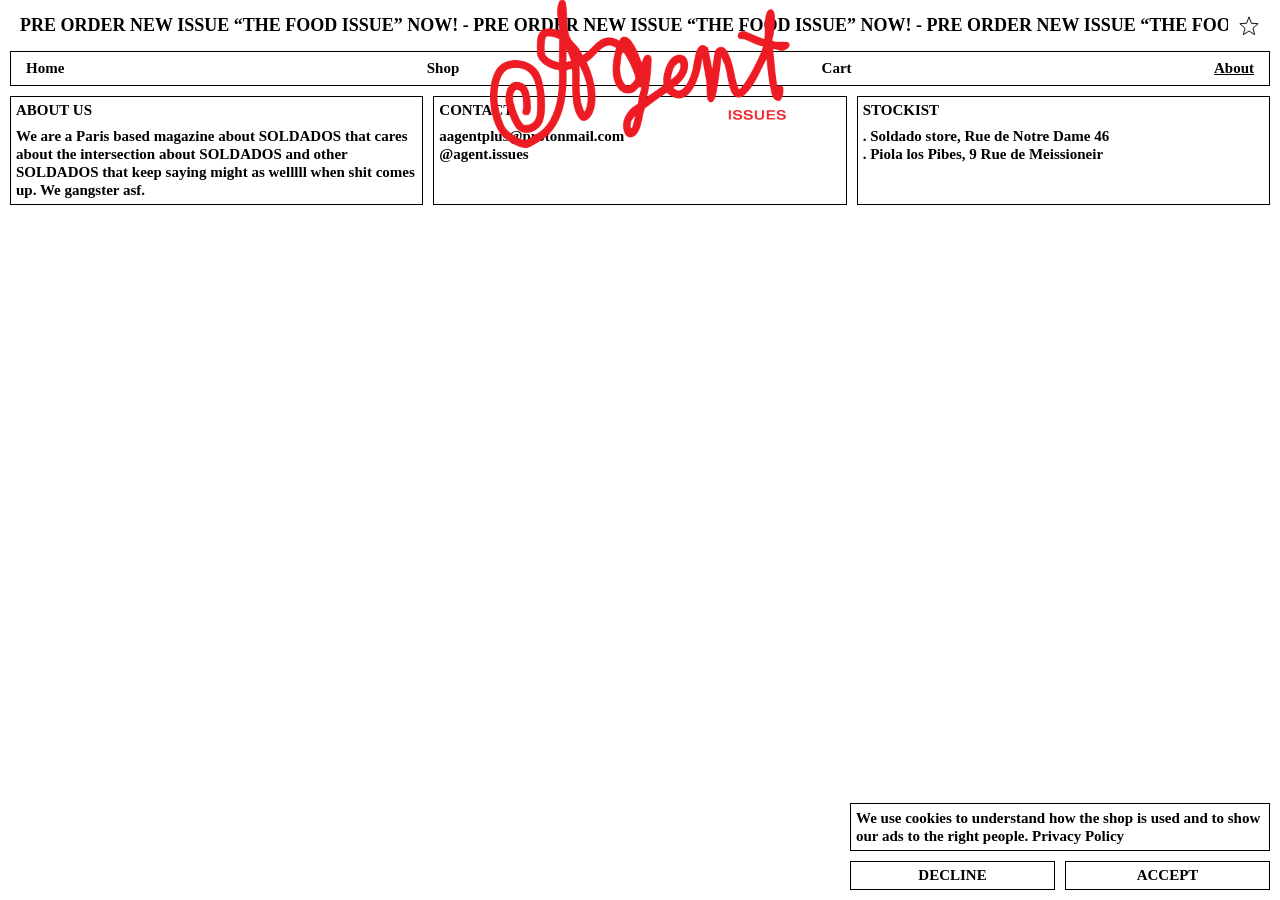
<file: about.html>
<!DOCTYPE html>
<html lang="en">
<head>
<meta charset="UTF-8">
<meta name="viewport" content="width=device-width, initial-scale=1.0">
<title>AAGENT+ About</title>
<meta name="description" content="AAGENT+ — about the magazine, contact info, and stockists.">
<link rel="stylesheet" href="styles.css">
</head>
<body>

<header class="site-header">
  <div class="brand-row">
    <div class="ticker" role="marquee" aria-label="Pre order new issue &ldquo;The Food Issue&rdquo; now!">
      <div class="ticker__track" aria-hidden="true">
        <span>PRE ORDER NEW ISSUE &ldquo;THE FOOD ISSUE&rdquo; NOW! - PRE ORDER NEW ISSUE &ldquo;THE FOOD ISSUE&rdquo; NOW! - PRE ORDER NEW ISSUE &ldquo;THE FOOD ISSUE&rdquo; NOW! - PRE ORDER NEW ISSUE &ldquo;THE FOOD ISSUE&rdquo; NOW! - PRE ORDER NEW ISSUE &ldquo;THE FOOD ISSUE&rdquo; NOW! - PRE ORDER NEW ISSUE &ldquo;THE FOOD ISSUE&rdquo; NOW! - PRE ORDER NEW ISSUE &ldquo;THE FOOD ISSUE&rdquo; NOW! - PRE ORDER NEW ISSUE &ldquo;THE FOOD ISSUE&rdquo; NOW! - PRE ORDER NEW ISSUE &ldquo;THE FOOD ISSUE&rdquo; NOW! - PRE ORDER NEW ISSUE &ldquo;THE FOOD ISSUE&rdquo; NOW! - </span>
        <span>PRE ORDER NEW ISSUE &ldquo;THE FOOD ISSUE&rdquo; NOW! - PRE ORDER NEW ISSUE &ldquo;THE FOOD ISSUE&rdquo; NOW! - PRE ORDER NEW ISSUE &ldquo;THE FOOD ISSUE&rdquo; NOW! - PRE ORDER NEW ISSUE &ldquo;THE FOOD ISSUE&rdquo; NOW! - PRE ORDER NEW ISSUE &ldquo;THE FOOD ISSUE&rdquo; NOW! - PRE ORDER NEW ISSUE &ldquo;THE FOOD ISSUE&rdquo; NOW! - PRE ORDER NEW ISSUE &ldquo;THE FOOD ISSUE&rdquo; NOW! - PRE ORDER NEW ISSUE &ldquo;THE FOOD ISSUE&rdquo; NOW! - PRE ORDER NEW ISSUE &ldquo;THE FOOD ISSUE&rdquo; NOW! - PRE ORDER NEW ISSUE &ldquo;THE FOOD ISSUE&rdquo; NOW! - </span>
      </div>
    </div>
    <svg class="star" width="22" height="22" viewBox="0 0 24 24" fill="none" aria-hidden="true">
      <path d="M12 2 L14.59 8.99 L22 9.51 L16.36 14.36 L18.18 21.51 L12 17.5 L5.82 21.51 L7.64 14.36 L2 9.51 L9.41 8.99 Z" stroke="#000" stroke-width="1"/>
    </svg>
  </div>
  <a class="logo-overlay" href="index.html">
    <img src="assets/logo-agent-issues.png" alt="Agent Issues logo">
  </a>
  <nav class="main-nav">
    <a href="index.html">Home</a>
    <a href="shop.html">Shop</a>
    <a href="cart.html" data-cart-count>Cart</a>
    <a href="about.html" class="active">About</a>
  </nav>
</header>

<main>
  <section class="info-row info-row--top">
    <div class="info-box">
      <h2>ABOUT US</h2>
      <p>We are a Paris based magazine about SOLDADOS that cares about the intersection about SOLDADOS and other SOLDADOS that keep saying might as welllll when shit comes up. We gangster asf.</p>
    </div>
    <div class="info-box">
      <h2>CONTACT</h2>
      <p>aagentplus@protonmail.com<br>@agent.issues</p>
    </div>
    <div class="info-box">
      <h2>STOCKIST</h2>
      <p>. Soldado store, Rue de Notre Dame 46<br>. Piola los Pibes, 9 Rue de Meissioneir</p>
    </div>
  </section>
</main>

<script src="shopify.js"></script>
<script src="script.js"></script>
</body>
</html>
</file>
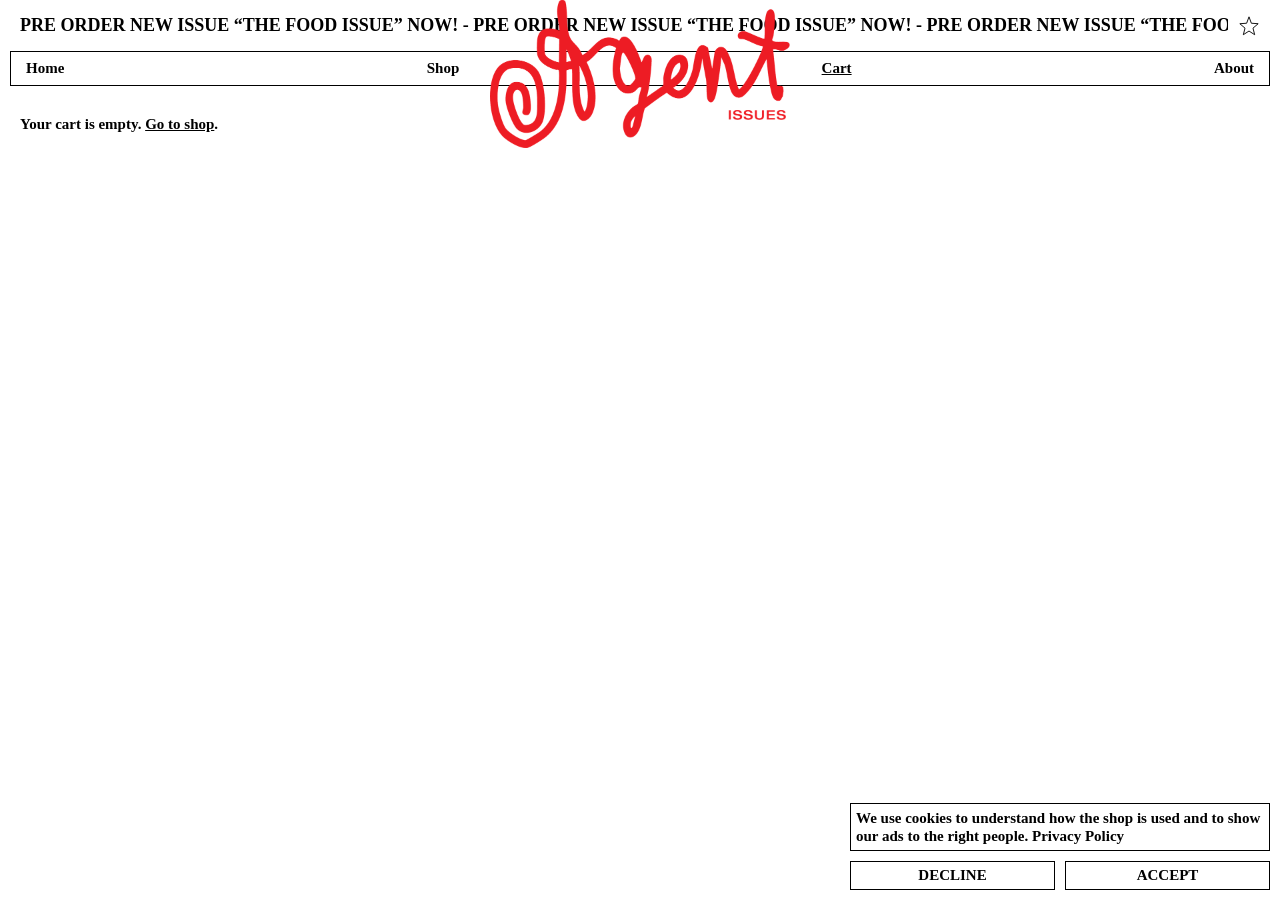
<file: cart.html>
<!DOCTYPE html>
<html lang="en">
<head>
<meta charset="UTF-8">
<meta name="viewport" content="width=device-width, initial-scale=1.0">
<title>AAGENT+ Cart</title>
<meta name="description" content="AAGENT+ — your cart.">
<link rel="stylesheet" href="styles.css">
</head>
<body>

<header class="site-header">
  <div class="brand-row">
    <div class="ticker" role="marquee" aria-label="Pre order new issue &ldquo;The Food Issue&rdquo; now!">
      <div class="ticker__track" aria-hidden="true">
        <span>PRE ORDER NEW ISSUE &ldquo;THE FOOD ISSUE&rdquo; NOW! - PRE ORDER NEW ISSUE &ldquo;THE FOOD ISSUE&rdquo; NOW! - PRE ORDER NEW ISSUE &ldquo;THE FOOD ISSUE&rdquo; NOW! - PRE ORDER NEW ISSUE &ldquo;THE FOOD ISSUE&rdquo; NOW! - PRE ORDER NEW ISSUE &ldquo;THE FOOD ISSUE&rdquo; NOW! - PRE ORDER NEW ISSUE &ldquo;THE FOOD ISSUE&rdquo; NOW! - PRE ORDER NEW ISSUE &ldquo;THE FOOD ISSUE&rdquo; NOW! - PRE ORDER NEW ISSUE &ldquo;THE FOOD ISSUE&rdquo; NOW! - PRE ORDER NEW ISSUE &ldquo;THE FOOD ISSUE&rdquo; NOW! - PRE ORDER NEW ISSUE &ldquo;THE FOOD ISSUE&rdquo; NOW! - </span>
        <span>PRE ORDER NEW ISSUE &ldquo;THE FOOD ISSUE&rdquo; NOW! - PRE ORDER NEW ISSUE &ldquo;THE FOOD ISSUE&rdquo; NOW! - PRE ORDER NEW ISSUE &ldquo;THE FOOD ISSUE&rdquo; NOW! - PRE ORDER NEW ISSUE &ldquo;THE FOOD ISSUE&rdquo; NOW! - PRE ORDER NEW ISSUE &ldquo;THE FOOD ISSUE&rdquo; NOW! - PRE ORDER NEW ISSUE &ldquo;THE FOOD ISSUE&rdquo; NOW! - PRE ORDER NEW ISSUE &ldquo;THE FOOD ISSUE&rdquo; NOW! - PRE ORDER NEW ISSUE &ldquo;THE FOOD ISSUE&rdquo; NOW! - PRE ORDER NEW ISSUE &ldquo;THE FOOD ISSUE&rdquo; NOW! - PRE ORDER NEW ISSUE &ldquo;THE FOOD ISSUE&rdquo; NOW! - </span>
      </div>
    </div>
    <svg class="star" width="22" height="22" viewBox="0 0 24 24" fill="none" aria-hidden="true">
      <path d="M12 2 L14.59 8.99 L22 9.51 L16.36 14.36 L18.18 21.51 L12 17.5 L5.82 21.51 L7.64 14.36 L2 9.51 L9.41 8.99 Z" stroke="#000" stroke-width="1"/>
    </svg>
  </div>
  <a class="logo-overlay" href="index.html">
    <img src="assets/logo-agent-issues.png" alt="Agent Issues logo">
  </a>
  <nav class="main-nav">
    <a href="index.html">Home</a>
    <a href="shop.html">Shop</a>
    <a href="cart.html" class="active" data-cart-count>Cart</a>
    <a href="about.html">About</a>
  </nav>
</header>

<main>
  <section class="cart-page" id="cartPage">
    <p class="product-loading">Loading cart...</p>
  </section>
</main>

<script src="shopify.js"></script>
<script src="script.js"></script>
<script>
document.addEventListener('DOMContentLoaded', function () {
  var container = document.getElementById('cartPage');
  load();

  function load() {
    var cartId = Shopify.getCartId();
    if (!cartId) {
      renderEmpty();
      return;
    }
    Shopify.fetchCart(cartId).then(function (cart) {
      if (!cart || !cart.lines.edges.length) {
        renderEmpty();
        return;
      }
      renderCart(cart);
    }).catch(function (err) {
      console.error('Failed to load cart', err);
      renderEmpty();
    });
  }

  function renderEmpty() {
    container.innerHTML = '<p class="product-loading">Your cart is empty. <a href="shop.html">Go to shop</a>.</p>';
    Shopify.updateCartBadge(null);
  }

  function renderCart(cart) {
    var lines = cart.lines.edges.map(function (e) { return e.node; });

    container.innerHTML =
      '<div class="cart-lines">' +
      lines.map(renderLine).join('') +
      '</div>' +
      '<div class="cart-summary info-box">' +
      '  <span>SUBTOTAL</span>' +
      '  <span>' + Shopify.formatMoney(cart.cost.subtotalAmount.amount, cart.cost.subtotalAmount.currencyCode) + '</span>' +
      '</div>' +
      '<div class="cart-controls">' +
      '  <div class="info-box"><a class="cart-continue" href="shop.html">CONTINUE SHOPPING</a></div>' +
      '  <div class="info-box"><button type="button" id="checkoutBtn">CHECKOUT</button></div>' +
      '</div>';

    Array.prototype.forEach.call(container.querySelectorAll('.cart-line'), function (row) {
      var lineId = row.getAttribute('data-line-id');
      var qtyEl = row.querySelector('.qty span');

      row.querySelector('.cart-qty-minus').addEventListener('click', function () {
        var qty = parseInt(qtyEl.textContent, 10);
        if (qty <= 1) return;
        Shopify.cartLinesUpdate(lineId, qty - 1).then(load);
      });
      row.querySelector('.cart-qty-plus').addEventListener('click', function () {
        var qty = parseInt(qtyEl.textContent, 10);
        Shopify.cartLinesUpdate(lineId, qty + 1).then(load);
      });
      row.querySelector('.cart-line__remove').addEventListener('click', function () {
        Shopify.cartLinesRemove(lineId).then(load);
      });
    });

    document.getElementById('checkoutBtn').addEventListener('click', function () {
      window.location.href = cart.checkoutUrl;
    });

    Shopify.updateCartBadge(cart);
  }

  function renderLine(line) {
    var m = line.merchandise;
    var variantLabel = m.title && m.title !== 'Default Title' ? ' (' + escapeHtml(m.title) + ')' : '';
    return (
      '<div class="cart-line info-box" data-line-id="' + line.id + '">' +
      '  <img class="cart-line__image" src="' + (m.image ? m.image.url : '') + '" alt="">' +
      '  <div class="cart-line__details">' +
      '    <p class="cart-line__title">' + escapeHtml(m.product.title) + variantLabel + '</p>' +
      '    <div class="qty">' +
      '      <button type="button" class="cart-qty-minus" aria-label="Decrease quantity">-</button>' +
      '      <span>' + line.quantity + '</span>' +
      '      <button type="button" class="cart-qty-plus" aria-label="Increase quantity">+</button>' +
      '    </div>' +
      '  </div>' +
      '  <p class="cart-line__price">' + Shopify.formatMoney(m.price.amount, m.price.currencyCode) + '</p>' +
      '  <button type="button" class="cart-line__remove" aria-label="Remove">×</button>' +
      '</div>'
    );
  }

  function escapeHtml(str) {
    var div = document.createElement('div');
    div.textContent = str;
    return div.innerHTML;
  }
});
</script>
</body>
</html>
</file>
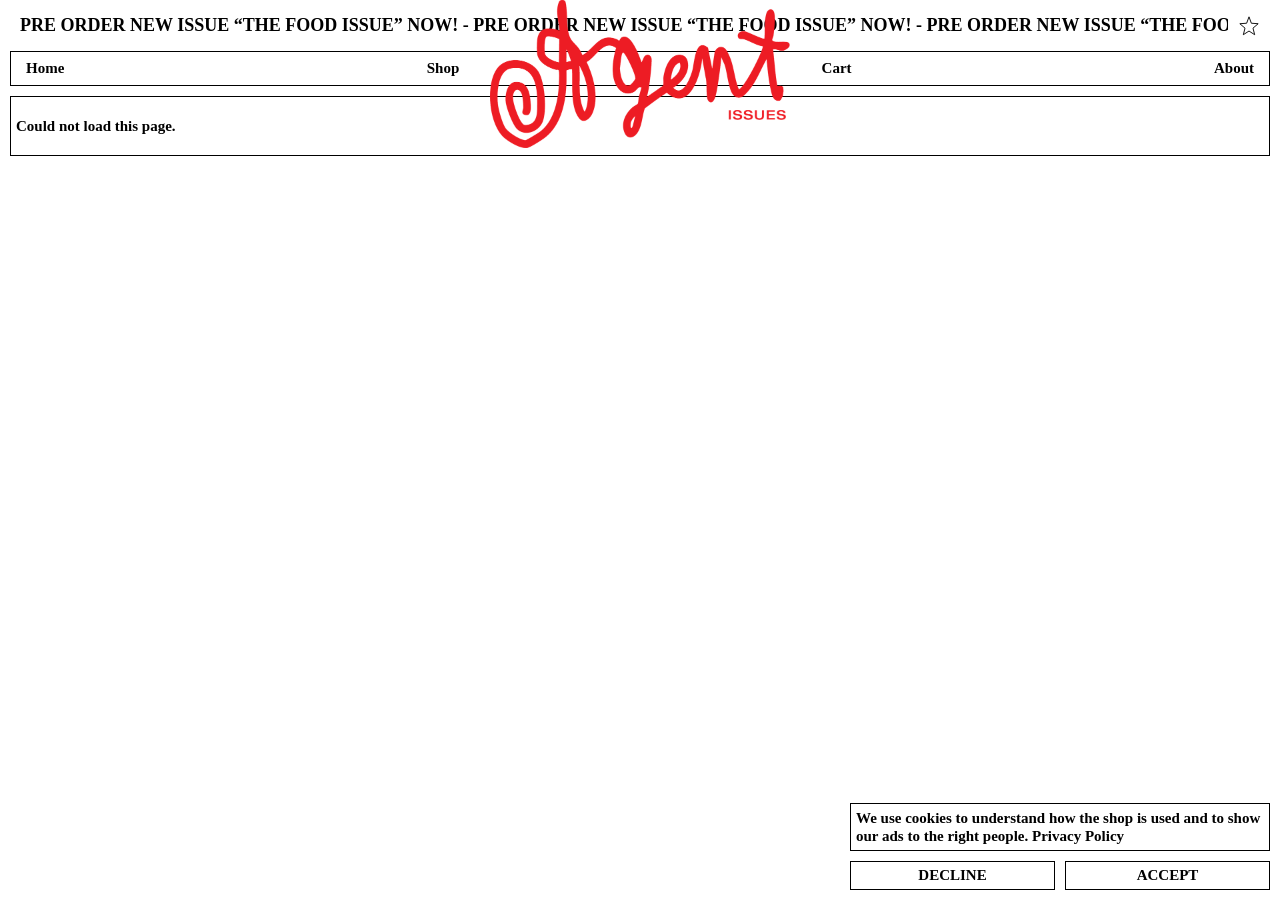
<file: policy.html>
<!DOCTYPE html>
<html lang="en">
<head>
<meta charset="UTF-8">
<meta name="viewport" content="width=device-width, initial-scale=1.0">
<title>AAGENT+ Policies</title>
<meta name="description" content="AAGENT+ shop policies.">
<link rel="stylesheet" href="styles.css">
</head>
<body>

<header class="site-header">
  <div class="brand-row">
    <div class="ticker" role="marquee" aria-label="Pre order new issue &ldquo;The Food Issue&rdquo; now!">
      <div class="ticker__track" aria-hidden="true">
        <span>PRE ORDER NEW ISSUE &ldquo;THE FOOD ISSUE&rdquo; NOW! - PRE ORDER NEW ISSUE &ldquo;THE FOOD ISSUE&rdquo; NOW! - PRE ORDER NEW ISSUE &ldquo;THE FOOD ISSUE&rdquo; NOW! - PRE ORDER NEW ISSUE &ldquo;THE FOOD ISSUE&rdquo; NOW! - PRE ORDER NEW ISSUE &ldquo;THE FOOD ISSUE&rdquo; NOW! - PRE ORDER NEW ISSUE &ldquo;THE FOOD ISSUE&rdquo; NOW! - PRE ORDER NEW ISSUE &ldquo;THE FOOD ISSUE&rdquo; NOW! - PRE ORDER NEW ISSUE &ldquo;THE FOOD ISSUE&rdquo; NOW! - PRE ORDER NEW ISSUE &ldquo;THE FOOD ISSUE&rdquo; NOW! - PRE ORDER NEW ISSUE &ldquo;THE FOOD ISSUE&rdquo; NOW! - </span>
        <span>PRE ORDER NEW ISSUE &ldquo;THE FOOD ISSUE&rdquo; NOW! - PRE ORDER NEW ISSUE &ldquo;THE FOOD ISSUE&rdquo; NOW! - PRE ORDER NEW ISSUE &ldquo;THE FOOD ISSUE&rdquo; NOW! - PRE ORDER NEW ISSUE &ldquo;THE FOOD ISSUE&rdquo; NOW! - PRE ORDER NEW ISSUE &ldquo;THE FOOD ISSUE&rdquo; NOW! - PRE ORDER NEW ISSUE &ldquo;THE FOOD ISSUE&rdquo; NOW! - PRE ORDER NEW ISSUE &ldquo;THE FOOD ISSUE&rdquo; NOW! - PRE ORDER NEW ISSUE &ldquo;THE FOOD ISSUE&rdquo; NOW! - PRE ORDER NEW ISSUE &ldquo;THE FOOD ISSUE&rdquo; NOW! - PRE ORDER NEW ISSUE &ldquo;THE FOOD ISSUE&rdquo; NOW! - </span>
      </div>
    </div>
    <svg class="star" width="22" height="22" viewBox="0 0 24 24" fill="none" aria-hidden="true">
      <path d="M12 2 L14.59 8.99 L22 9.51 L16.36 14.36 L18.18 21.51 L12 17.5 L5.82 21.51 L7.64 14.36 L2 9.51 L9.41 8.99 Z" stroke="#000" stroke-width="1"/>
    </svg>
  </div>
  <a class="logo-overlay" href="index.html">
    <img src="assets/logo-agent-issues.png" alt="Agent Issues logo">
  </a>
  <nav class="main-nav">
    <a href="index.html">Home</a>
    <a href="shop.html">Shop</a>
    <a href="cart.html" data-cart-count>Cart</a>
    <a href="about.html">About</a>
  </nav>
</header>

<main>
  <section class="shopify-policy__container" id="policyPage">
    <p class="product-loading">Loading...</p>
  </section>
</main>

<script src="shopify.js"></script>
<script src="script.js"></script>
<script>
document.addEventListener('DOMContentLoaded', function () {
  var container = document.getElementById('policyPage');
  var handle = new URLSearchParams(window.location.search).get('p');

  Shopify.getPolicies(true).then(function (policies) {
    var policy = policies.filter(function (p) { return p.handle === handle; })[0] || policies[0];
    if (!policy) {
      container.innerHTML = '<p>No policies yet.</p>';
      return;
    }
    document.title = 'AAGENT+ ' + policy.title;
    container.innerHTML =
      '<div class="shopify-policy__title"><h1></h1></div>' +
      '<div class="shopify-policy__body">' + policy.body + '</div>';
    container.querySelector('h1').textContent = policy.title;
  }).catch(function (err) {
    console.error('Failed to load policy', err);
    container.innerHTML = '<p>Could not load this page.</p>';
  });
});
</script>
</body>
</html>
</file>
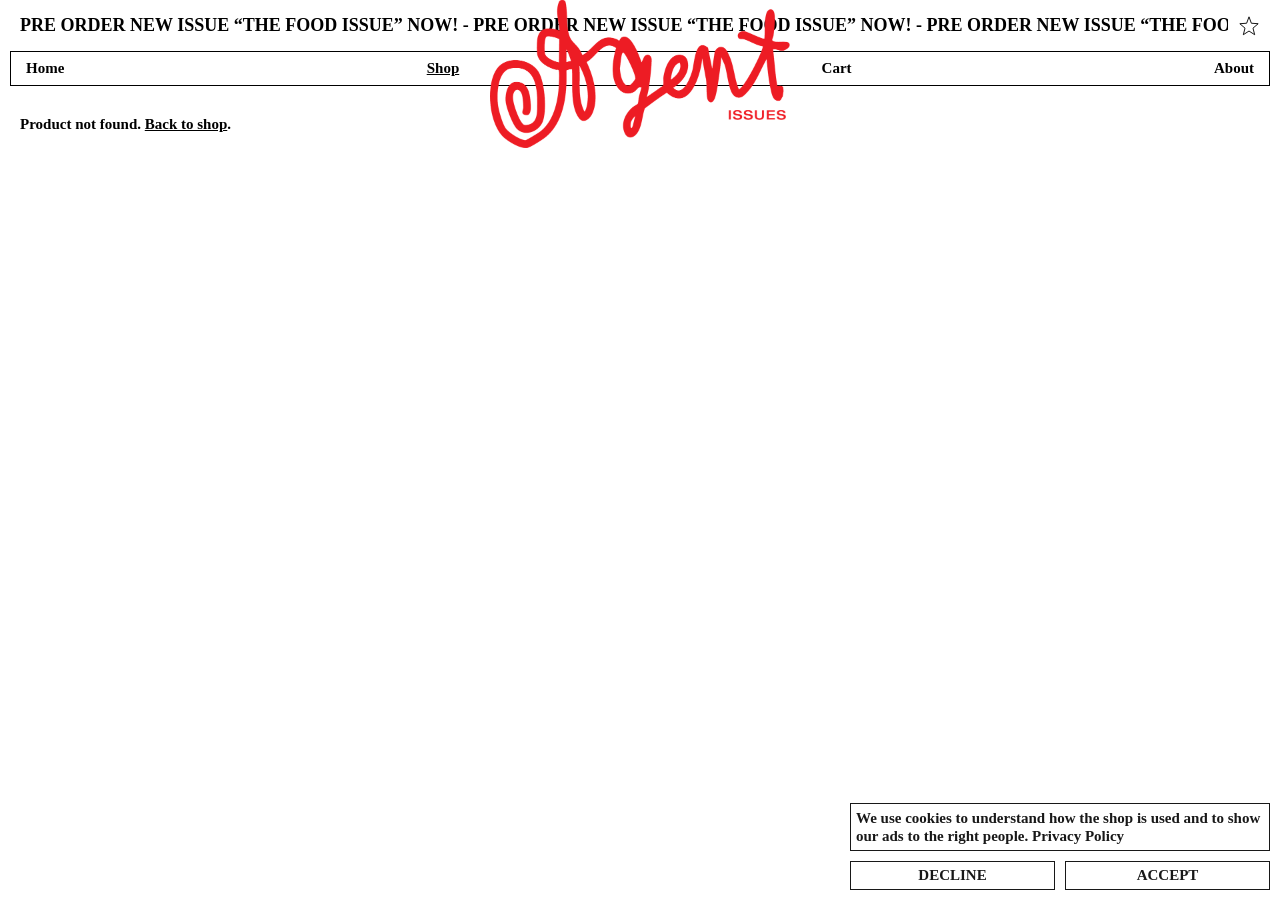
<file: product.html>
<!DOCTYPE html>
<html lang="en">
<head>
<meta charset="UTF-8">
<meta name="viewport" content="width=device-width, initial-scale=1.0">
<title>AAGENT+ Shop</title>
<meta name="description" content="AAGENT+ — product details.">
<link rel="stylesheet" href="styles.css">
</head>
<body class="page-product">

<header class="site-header">
  <div class="brand-row">
    <div class="ticker" role="marquee" aria-label="Pre order new issue &ldquo;The Food Issue&rdquo; now!">
      <div class="ticker__track" aria-hidden="true">
        <span>PRE ORDER NEW ISSUE &ldquo;THE FOOD ISSUE&rdquo; NOW! - PRE ORDER NEW ISSUE &ldquo;THE FOOD ISSUE&rdquo; NOW! - PRE ORDER NEW ISSUE &ldquo;THE FOOD ISSUE&rdquo; NOW! - PRE ORDER NEW ISSUE &ldquo;THE FOOD ISSUE&rdquo; NOW! - PRE ORDER NEW ISSUE &ldquo;THE FOOD ISSUE&rdquo; NOW! - PRE ORDER NEW ISSUE &ldquo;THE FOOD ISSUE&rdquo; NOW! - PRE ORDER NEW ISSUE &ldquo;THE FOOD ISSUE&rdquo; NOW! - PRE ORDER NEW ISSUE &ldquo;THE FOOD ISSUE&rdquo; NOW! - PRE ORDER NEW ISSUE &ldquo;THE FOOD ISSUE&rdquo; NOW! - PRE ORDER NEW ISSUE &ldquo;THE FOOD ISSUE&rdquo; NOW! - </span>
        <span>PRE ORDER NEW ISSUE &ldquo;THE FOOD ISSUE&rdquo; NOW! - PRE ORDER NEW ISSUE &ldquo;THE FOOD ISSUE&rdquo; NOW! - PRE ORDER NEW ISSUE &ldquo;THE FOOD ISSUE&rdquo; NOW! - PRE ORDER NEW ISSUE &ldquo;THE FOOD ISSUE&rdquo; NOW! - PRE ORDER NEW ISSUE &ldquo;THE FOOD ISSUE&rdquo; NOW! - PRE ORDER NEW ISSUE &ldquo;THE FOOD ISSUE&rdquo; NOW! - PRE ORDER NEW ISSUE &ldquo;THE FOOD ISSUE&rdquo; NOW! - PRE ORDER NEW ISSUE &ldquo;THE FOOD ISSUE&rdquo; NOW! - PRE ORDER NEW ISSUE &ldquo;THE FOOD ISSUE&rdquo; NOW! - PRE ORDER NEW ISSUE &ldquo;THE FOOD ISSUE&rdquo; NOW! - </span>
      </div>
    </div>
    <svg class="star" width="22" height="22" viewBox="0 0 24 24" fill="none" aria-hidden="true">
      <path d="M12 2 L14.59 8.99 L22 9.51 L16.36 14.36 L18.18 21.51 L12 17.5 L5.82 21.51 L7.64 14.36 L2 9.51 L9.41 8.99 Z" stroke="#000" stroke-width="1"/>
    </svg>
  </div>
  <a class="logo-overlay" href="index.html">
    <img src="assets/logo-agent-issues.png" alt="Agent Issues logo">
  </a>
  <nav class="main-nav">
    <a href="index.html">Home</a>
    <a href="shop.html" class="active">Shop</a>
    <a href="cart.html" data-cart-count>Cart</a>
    <a href="about.html">About</a>
  </nav>
</header>

<main>
  <section class="product-detail" id="productDetail">
    <p class="product-loading">Loading product...</p>
  </section>
</main>

<script src="shopify.js"></script>
<script src="script.js"></script>
<script>
document.addEventListener('DOMContentLoaded', function () {
  var container = document.getElementById('productDetail');
  var params = new URLSearchParams(window.location.search);
  var handle = params.get('handle');

  if (!handle) {
    container.innerHTML = '<p class="product-loading">Product not found. <a href="shop.html">Back to shop</a>.</p>';
    return;
  }

  Shopify.getProductByHandle(handle).then(function (product) {
    if (!product) {
      container.innerHTML = '<p class="product-loading">Product not found. <a href="shop.html">Back to shop</a>.</p>';
      return;
    }
    renderProduct(product);
  }).catch(function (err) {
    console.error('Failed to load product', err);
    container.innerHTML = '<p class="product-loading">Could not load this product.</p>';
  });

  function renderProduct(product) {
    document.title = 'AAGENT+ — ' + product.title;

    var images = product.images.edges.map(function (e) { return e.node; });
    var variants = product.variants.edges.map(function (e) { return e.node; });
    var hasOptions = variants.length > 1 && variants[0].selectedOptions[0].name !== 'Title';
    var optionName = hasOptions ? variants[0].selectedOptions[0].name : null;
    var title = escapeHtml(product.title);

    var thumbsHtml = images.map(function (img, i) {
      return '<button type="button" class="product-thumb' + (i === 0 ? ' is-active' : '') + '" data-src="' + img.url + '"><img src="' + img.url + '" alt=""></button>';
    }).join('');

    var optionsHtml = '';
    if (hasOptions) {
      optionsHtml =
        '<div class="info-box">' +
        '  <h2>' + escapeHtml(optionName) + '</h2>' +
        '  <div class="size-options" role="radiogroup" aria-label="' + escapeHtml(optionName) + '">' +
        variants.map(function (v, i) {
          var val = escapeHtml(v.selectedOptions[0].value);
          return (
            '<button type="button" class="size-option' + (i === 0 ? ' is-selected' : '') + (v.availableForSale ? '' : ' is-disabled') +
            '" data-variant-id="' + v.id + '"' + (v.availableForSale ? '' : ' disabled') + '>' + val + '</button>'
          );
        }).join('') +
        '  </div>' +
        '</div>';
    }

    container.innerHTML =
      '<div class="product-layout">' +
      '  <div class="product-gallery">' +
      '    <div class="product-gallery__main"><img id="productMainImage" src="' + (images[0] ? images[0].url : '') + '" alt="' + title + '"></div>' +
      '    <div class="product-gallery__thumbs">' + thumbsHtml + '</div>' +
      '  </div>' +
      '  <div class="product-info">' +
      '    <div class="info-box">' +
      '      <h2>' + title + '</h2>' +
      '      <p>' + descriptionLines(product.descriptionHtml) + '</p>' +
      '    </div>' +
      optionsHtml +
      '    <div class="cart-controls">' +
      '      <div class="info-box">' +
      '        <div class="qty">' +
      '          <button type="button" id="qtyMinus" aria-label="Decrease quantity">-</button>' +
      '          <span id="qtyValue">1</span>' +
      '          <button type="button" id="qtyPlus" aria-label="Increase quantity">+</button>' +
      '        </div>' +
      '      </div>' +
      '      <div class="info-box"><button type="button" id="addToCartBtn">ADD TO CART</button></div>' +
      '      <div class="info-box"><button type="button" id="checkoutBtn">CHECKOUT</button></div>' +
      '    </div>' +
      '    <div class="info-box price-box"><p id="priceBox">' + Shopify.formatMoney(variants[0].price.amount, variants[0].price.currencyCode) + '</p></div>' +
      '    <p id="cartMessage" class="cart-message" aria-live="polite"></p>' +
      '  </div>' +
      '</div>';

    var selectedVariant = variants[0];
    var qty = 1;

    Array.prototype.forEach.call(container.querySelectorAll('.product-thumb'), function (btn) {
      btn.addEventListener('click', function () {
        Array.prototype.forEach.call(container.querySelectorAll('.product-thumb'), function (b) { b.classList.remove('is-active'); });
        btn.classList.add('is-active');
        document.getElementById('productMainImage').src = btn.getAttribute('data-src');
      });
    });

    Array.prototype.forEach.call(container.querySelectorAll('.size-option'), function (btn) {
      btn.addEventListener('click', function () {
        if (btn.disabled) return;
        Array.prototype.forEach.call(container.querySelectorAll('.size-option'), function (b) { b.classList.remove('is-selected'); });
        btn.classList.add('is-selected');
        var variantId = btn.getAttribute('data-variant-id');
        selectedVariant = variants.filter(function (v) { return v.id === variantId; })[0];
        document.getElementById('priceBox').textContent = Shopify.formatMoney(selectedVariant.price.amount, selectedVariant.price.currencyCode);
        document.getElementById('cartMessage').textContent = '';
      });
    });

    document.getElementById('qtyMinus').addEventListener('click', function () {
      qty = Math.max(1, qty - 1);
      document.getElementById('qtyValue').textContent = qty;
    });
    document.getElementById('qtyPlus').addEventListener('click', function () {
      qty += 1;
      document.getElementById('qtyValue').textContent = qty;
    });

    document.getElementById('addToCartBtn').addEventListener('click', function () {
      var msg = document.getElementById('cartMessage');
      if (!selectedVariant.availableForSale) {
        msg.textContent = 'This option is sold out.';
        return;
      }
      msg.textContent = 'Adding...';
      Shopify.cartLinesAdd(selectedVariant.id, qty).then(function () {
        msg.textContent = 'Added to cart.';
      }).catch(function (err) {
        msg.textContent = 'Could not add to cart: ' + err.message;
      });
    });

    document.getElementById('checkoutBtn').addEventListener('click', function () {
      var msg = document.getElementById('cartMessage');
      if (!selectedVariant.availableForSale) {
        msg.textContent = 'This option is sold out.';
        return;
      }
      msg.textContent = 'Preparing checkout...';
      Shopify.cartLinesAdd(selectedVariant.id, qty).then(function (cart) {
        window.location.href = cart.checkoutUrl;
      }).catch(function (err) {
        msg.textContent = 'Could not start checkout: ' + err.message;
      });
    });
  }

  // every list item, paragraph and <br> on its own line, empty lines dropped
  function descriptionLines(html) {
    var doc = new DOMParser().parseFromString(html || '', 'text/html');
    doc.querySelectorAll('br').forEach(function (br) { br.replaceWith('\n'); });
    doc.querySelectorAll('li, p, div').forEach(function (block) { block.append('\n'); });
    return doc.body.textContent.replace(/\u00a0/g, ' ').split('\n')
      .map(function (l) { return l.trim(); })
      .filter(Boolean)
      .map(escapeHtml)
      .join('<br>');
  }

  function escapeHtml(str) {
    var div = document.createElement('div');
    div.textContent = str;
    return div.innerHTML;
  }
});
</script>
</body>
</html>
</file>
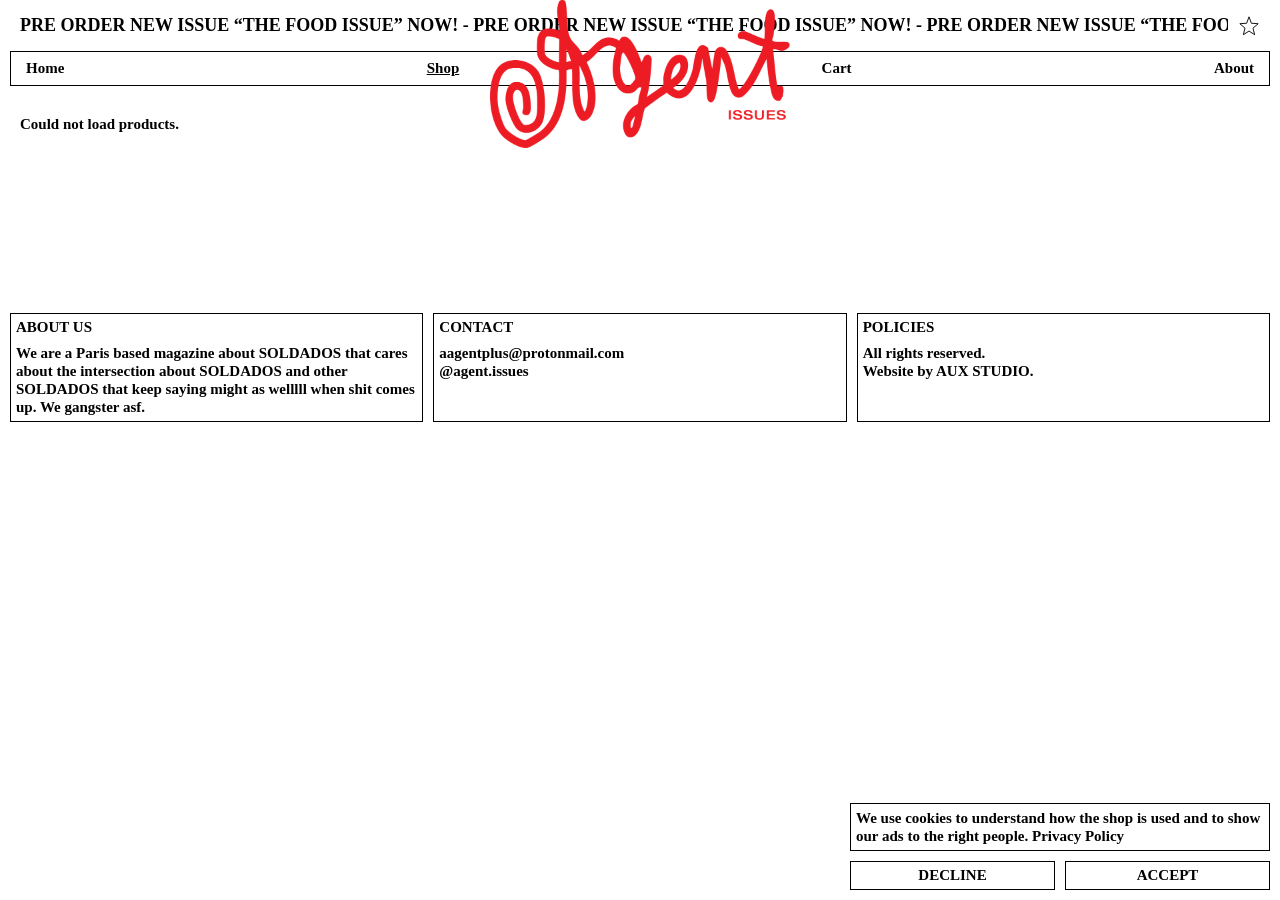
<file: shop.html>
<!DOCTYPE html>
<html lang="en">
<head>
<meta charset="UTF-8">
<meta name="viewport" content="width=device-width, initial-scale=1.0">
<title>AAGENT+ Shop</title>
<meta name="description" content="AAGENT+ — shop the I ❤ INSPO tees.">
<link rel="stylesheet" href="styles.css">
</head>
<body>

<header class="site-header">
  <div class="brand-row">
    <div class="ticker" role="marquee" aria-label="Pre order new issue &ldquo;The Food Issue&rdquo; now!">
      <div class="ticker__track" aria-hidden="true">
        <span>PRE ORDER NEW ISSUE &ldquo;THE FOOD ISSUE&rdquo; NOW! - PRE ORDER NEW ISSUE &ldquo;THE FOOD ISSUE&rdquo; NOW! - PRE ORDER NEW ISSUE &ldquo;THE FOOD ISSUE&rdquo; NOW! - PRE ORDER NEW ISSUE &ldquo;THE FOOD ISSUE&rdquo; NOW! - PRE ORDER NEW ISSUE &ldquo;THE FOOD ISSUE&rdquo; NOW! - PRE ORDER NEW ISSUE &ldquo;THE FOOD ISSUE&rdquo; NOW! - PRE ORDER NEW ISSUE &ldquo;THE FOOD ISSUE&rdquo; NOW! - PRE ORDER NEW ISSUE &ldquo;THE FOOD ISSUE&rdquo; NOW! - PRE ORDER NEW ISSUE &ldquo;THE FOOD ISSUE&rdquo; NOW! - PRE ORDER NEW ISSUE &ldquo;THE FOOD ISSUE&rdquo; NOW! - </span>
        <span>PRE ORDER NEW ISSUE &ldquo;THE FOOD ISSUE&rdquo; NOW! - PRE ORDER NEW ISSUE &ldquo;THE FOOD ISSUE&rdquo; NOW! - PRE ORDER NEW ISSUE &ldquo;THE FOOD ISSUE&rdquo; NOW! - PRE ORDER NEW ISSUE &ldquo;THE FOOD ISSUE&rdquo; NOW! - PRE ORDER NEW ISSUE &ldquo;THE FOOD ISSUE&rdquo; NOW! - PRE ORDER NEW ISSUE &ldquo;THE FOOD ISSUE&rdquo; NOW! - PRE ORDER NEW ISSUE &ldquo;THE FOOD ISSUE&rdquo; NOW! - PRE ORDER NEW ISSUE &ldquo;THE FOOD ISSUE&rdquo; NOW! - PRE ORDER NEW ISSUE &ldquo;THE FOOD ISSUE&rdquo; NOW! - PRE ORDER NEW ISSUE &ldquo;THE FOOD ISSUE&rdquo; NOW! - </span>
      </div>
    </div>
    <svg class="star" width="22" height="22" viewBox="0 0 24 24" fill="none" aria-hidden="true">
      <path d="M12 2 L14.59 8.99 L22 9.51 L16.36 14.36 L18.18 21.51 L12 17.5 L5.82 21.51 L7.64 14.36 L2 9.51 L9.41 8.99 Z" stroke="#000" stroke-width="1"/>
    </svg>
  </div>
  <a class="logo-overlay" href="index.html">
    <img src="assets/logo-agent-issues.png" alt="Agent Issues logo">
  </a>
  <nav class="main-nav">
    <a href="index.html">Home</a>
    <a href="shop.html" class="active">Shop</a>
    <a href="cart.html" data-cart-count>Cart</a>
    <a href="about.html">About</a>
  </nav>
</header>

<main>
  <section class="columns" id="shopProducts">
    <p class="product-loading">Loading products...</p>
  </section>

  <section class="info-row">
    <div class="info-box">
      <h2>ABOUT US</h2>
      <p>We are a Paris based magazine about SOLDADOS that cares about the intersection about SOLDADOS and other SOLDADOS that keep saying might as welllll when shit comes up. We gangster asf.</p>
    </div>
    <div class="info-box">
      <h2>CONTACT</h2>
      <p>aagentplus@protonmail.com<br>@agent.issues</p>
    </div>
    <div class="info-box">
      <h2>POLICIES</h2>
      <p class="policy-links"><span data-policy-links></span>All rights reserved.<br>Website by AUX STUDIO.</p>
    </div>
  </section>
</main>

<script src="shopify.js"></script>
<script src="script.js"></script>
<script>
document.addEventListener('DOMContentLoaded', function () {
  var container = document.getElementById('shopProducts');
  if (!container) return;

  var ISSUE1_HANDLE = 'aagent-issue-01-i-❤️-inspo-fw25-26';

  // everything published in Shopify shows up here, with the Issue pinned first
  Shopify.getAllProducts().then(function (products) {
    var issue = products.filter(function (p) { return p.handle === ISSUE1_HANDLE; })[0];
    products = products.filter(function (p) { return p.handle !== ISSUE1_HANDLE; });
    if (issue) products.unshift(issue);
    if (!products.length) {
      container.innerHTML = '<p class="product-loading">No products yet.</p>';
      return;
    }
    container.innerHTML = products.map(renderColumn).join('');
  }).catch(function (err) {
    console.error('Failed to load shop products', err);
    container.innerHTML = '<p class="product-loading">Could not load products.</p>';
  });

  function renderColumn(product) {
    var images = product.images.edges;
    var img1 = images[0] ? images[0].node.url : '';
    var img2 = images[1] ? images[1].node.url : img1;
    var price = Shopify.formatMoney(product.priceRange.minVariantPrice.amount, product.priceRange.minVariantPrice.currencyCode);
    var isIssue = product.handle === ISSUE1_HANDLE;
    var href = isIssue ? 'issue1.html' : ('product.html?handle=' + encodeURIComponent(product.handle));
    var title = escapeHtml(product.title);
    return (
      '<a class="column" href="' + href + '">' +
      '  <div class="product-image tee-frame">' +
      '    <img class="img-default tee" src="' + img1 + '" alt="' + title + '">' +
      '    <img class="img-hover tee" src="' + img2 + '" alt="' + title + '">' +
      '  </div>' +
      '  <div class="price-bar">' +
      '    <span>' + title + '</span>' +
      '    <span class="add-to-cart" role="button" data-variants="' + quickAddVariants(product) + '">ADD TO CART</span>' +
      '    <span>' + price + '</span>' +
      '  </div>' +
      '</a>'
    );
  }

  function escapeHtml(str) {
    var div = document.createElement('div');
    div.textContent = str;
    return div.innerHTML;
  }
});
</script>
</body>
</html>
</file>
<file: styles.css>
* {
  box-sizing: border-box;
}

body {
  margin: 0;
  background: #fff;
  color: #000;
}

body.no-scroll {
  overflow: hidden;
  height: 100vh;
}

html:has(body.no-scroll) {
  overflow: hidden;
}

/* ---------- header ---------- */

@keyframes rise-in {
  from {
    opacity: 0;
    transform: translateY(30px);
  }
  to {
    opacity: var(--rise-opacity, 1);
    transform: translateY(0);
  }
}

.site-header {
  position: fixed;
  top: 0;
  left: 0;
  width: 100%;
  z-index: 40;
}

main {
  padding-top: var(--header-h, 110px);
}

.logo-overlay {
  position: absolute;
  top: 0;
  left: calc(50% - 150px); /* half of the 300px width, frees up transform for the load-in animation */
  display: block;
  width: 300px;
  height: auto;
  z-index: 100;
  opacity: 0;
  transform: translateY(-20px);
  pointer-events: none;
  transition: opacity 0.4s ease, transform 0.4s ease;
}

.logo-overlay img {
  display: block;
  width: 100%;
  height: auto;
}

/* hand-drawn logos keep the original logo's footprint */
.logo-overlay img.is-custom {
  height: 148px;
  object-fit: contain;
}

.brand-row {
  position: relative;
  display: flex;
  justify-content: center;
  align-items: center;
  padding: 15px 20px;
  background-color: #fff;
  animation: rise-in 0.6s ease both;
}

.site-header.show-logo .logo-overlay {
  opacity: 1;
  transform: translateY(0);
  pointer-events: auto;
}

/* scrolling announcement, in the site's bold Times */
@keyframes ticker-scroll {
  from { transform: translateX(0); }
  to { transform: translateX(-50%); }
}

.ticker {
  width: 100%;
  overflow: hidden;
}

.ticker__track {
  display: flex;
  width: max-content;
  animation: ticker-scroll 70s linear infinite;
}

.ticker__track span {
  flex: 0 0 auto;
  font-family: 'Times New Roman', Times, serif;
  font-weight: 700;
  font-size: 18px;
  text-transform: uppercase;
  white-space: pre;
}

.star {
  position: absolute;
  right: 20px;
  background-color: #fff;
  box-shadow: 0 0 0 10px #fff; /* keeps the ticker from running under it */
  top: 50%;
  transform: translateY(-50%);
}

.star path {
  transition: stroke 0.15s ease, fill 0.15s ease;
}

.star:hover path {
  stroke: #ffd400;
  fill: #ffd400;
}

.main-nav {
  margin: 0 10px 10px;
  border: 1px solid #000;
  background-color: #fff;
  display: flex;
  justify-content: space-between;
  align-items: center;
  padding: 8px 0;
  position: sticky;
  top: 0;
  z-index: 20;
  animation: rise-in 0.6s ease both;
  animation-delay: 0.2s;
}

.main-nav a {
  font-family: 'Times New Roman', Times, serif;
  font-weight: 700;
  font-size: 15px;
  color: #000;
  text-decoration: none;
  padding: 0 15px;
}

.main-nav a.active,
.main-nav a:hover {
  text-decoration: underline;
}

/* ---------- 3-column covers ---------- */

.columns {
  display: grid;
  grid-template-columns: repeat(3, 1fr);
  gap: 10px;
  margin: 0 10px;
}

.column {
  min-width: 0;
  display: flex;
  flex-direction: column;
  animation: rise-in 0.6s ease both;
  color: inherit;
  text-decoration: none;
}

.column:nth-child(1) { animation-delay: 0.3s; }
.column:nth-child(2) { animation-delay: 0.4s; }
.column:nth-child(3) { animation-delay: 0.5s; }
.column:nth-child(4) { animation-delay: 0.6s; }
.column:nth-child(5) { animation-delay: 0.7s; }

.column:hover {
  cursor: pointer;
}

.product-image {
  position: relative;
}

.column img {
  display: block;
  width: 100%;
  aspect-ratio: 912 / 1193;
  object-fit: cover;
  object-position: center top;
}

.column img.tee {
  aspect-ratio: 900 / 1125;
  object-position: center center;
}

.column .img-hover {
  position: absolute;
  top: 0;
  left: 0;
  opacity: 0;
  transition: opacity 0.2s ease;
}

.column:hover .img-hover {
  opacity: 1;
}

.tee-frame {
  border: 1px solid #000;
  border-bottom: none;
}

.price-bar {
  border: 1px solid #000;
  display: flex;
  justify-content: space-between;
  align-items: center;
  padding: 8px 15px;
  font-family: 'Times New Roman', Times, serif;
  font-weight: 700;
  font-size: 15px;
  transition: color 0.15s ease, border-color 0.15s ease;
}

.column:hover .price-bar {
  color: red;
  border-color: red;
}

.price-bar .add-to-cart {
  opacity: 0;
  transition: opacity 0.15s ease;
}

.column:hover .price-bar .add-to-cart {
  opacity: 1;
}

.price-bar .add-to-cart {
  cursor: pointer;
}

.price-bar .add-to-cart:hover {
  text-decoration: underline;
}

.price-bar .add-to-cart.is-picking {
  display: flex;
  gap: 10px;
  text-decoration: none;
}

.quick-size {
  padding: 0;
  border: 0;
  background: none;
  color: inherit;
  font: inherit;
  cursor: pointer;
}

.quick-size:hover {
  text-decoration: underline;
}

.quick-size:disabled {
  opacity: 0.3;
  text-decoration: line-through;
  cursor: default;
}

/* ---------- product detail page ---------- */

.columns.product-grid {
  align-items: start;
}

.product-col {
  display: flex;
  flex-direction: column;
  gap: 10px;
}

.hero-strip {
  position: fixed;
  top: calc(50% - 36vh);
  left: 0;
  width: 100vw;
  height: 72vh;
  z-index: -1;
  overflow: hidden;
  animation: rise-in 0.6s ease both;
}

.hero-strip__track {
  display: flex;
  width: max-content;
  height: 100%;
  gap: 10px;
  will-change: transform;
}

.hero-strip img {
  flex: 0 0 auto;
  width: 60vw;
  height: 100%;
  object-fit: cover;
  pointer-events: auto;
}

.hero-strip img.portrait {
  object-fit: contain;
  background: #fff;
}

.product-col--hero {
  height: calc(100vh - 120px);
  justify-content: flex-end;
}

.cart-controls {
  display: grid;
  grid-template-columns: repeat(3, 1fr);
  gap: 10px;
}

.cart-controls .info-box {
  display: flex;
  align-items: center;
  justify-content: center;
  text-align: center;
  transition: border-color 0.15s ease;
}

.cart-controls .info-box:hover {
  border-color: red;
}

.cart-controls .info-box:hover button {
  color: red;
}

.cart-controls .qty {
  display: flex;
  align-items: center;
  justify-content: space-between;
  width: 100%;
}

.cart-controls button {
  font-family: 'Times New Roman', Times, serif;
  font-weight: 700;
  font-size: 15px;
  border: none;
  background: none;
  cursor: pointer;
  padding: 0;
  transition: color 0.15s ease;
}

.cart-controls button:hover {
  color: red;
}

.credits-col {
  display: flex;
}

.credits-box {
  width: 66%;
  margin-left: auto;
  height: auto;
  max-height: calc(100vh - var(--header-h, 110px) - 20px);
  overflow-y: auto;
  overscroll-behavior: contain;
}

.info-box.credits-box p {
  margin: 0 0 16px;
}

.info-box.credits-box p:last-child {
  margin-bottom: 0;
}

.credits-box summary {
  display: none;
  list-style: none;
  font-weight: 700;
  padding: 4px 0;
}

.credits-box summary::-webkit-details-marker {
  display: none;
}

.page-issue1 .info-box {
  background-color: #fff;
}

/* product pages: text blocks sit at 90% (set via the rise-in end state, which would otherwise override opacity) */
.page-issue1 .info-box,
.page-product .info-box {
  --rise-opacity: 0.9;
  opacity: 0.9;
}

/* ---------- generic product page ---------- */

.product-loading {
  margin: 20px 10px;
  font-family: 'Times New Roman', Times, serif;
  font-weight: 700;
  font-size: 15px;
}

.product-loading a {
  color: inherit;
}

.product-detail {
  margin: 0 10px;
}

.product-layout {
  display: grid;
  grid-template-columns: 1fr 1fr;
  gap: 10px;
  align-items: start;
}

.product-gallery__main {
  border: 1px solid #000;
}

.product-gallery__main img {
  display: block;
  width: 100%;
  aspect-ratio: 912 / 1193;
  object-fit: cover;
  object-position: center top;
}

.product-gallery__thumbs {
  display: flex;
  gap: 10px;
  margin-top: 10px;
  flex-wrap: wrap;
}

.product-thumb {
  width: 60px;
  height: 60px;
  padding: 0;
  border: 1px solid #000;
  background: none;
  cursor: pointer;
  opacity: 0.5;
  transition: opacity 0.15s ease, border-color 0.15s ease;
}

.product-thumb img {
  display: block;
  width: 100%;
  height: 100%;
  object-fit: cover;
}

.product-thumb.is-active,
.product-thumb:hover {
  opacity: 1;
  border-color: red;
}

.product-info {
  display: flex;
  flex-direction: column;
  gap: 10px;
}

.size-options {
  display: flex;
  gap: 10px;
  margin-top: 8px;
  flex-wrap: wrap;
}

.size-option {
  font-family: 'Times New Roman', Times, serif;
  font-weight: 700;
  font-size: 15px;
  padding: 6px 14px;
  border: 1px solid #000;
  background: none;
  cursor: pointer;
  transition: color 0.15s ease, border-color 0.15s ease;
}

.size-option:hover,
.size-option.is-selected {
  color: red;
  border-color: red;
}

.size-option.is-disabled {
  opacity: 0.35;
  text-decoration: line-through;
  cursor: not-allowed;
}

.size-option.is-disabled:hover {
  color: #000;
  border-color: #000;
}

.price-box p {
  margin: 0;
  font-family: 'Times New Roman', Times, serif;
  font-weight: 700;
  font-size: 15px;
}

.cart-message {
  margin: 0;
  min-height: 1em;
  font-family: 'Times New Roman', Times, serif;
  font-weight: 700;
  font-size: 13px;
}

/* ---------- home hero ---------- */

/* info | big centered cover | buying, all fitting one screen under the header */
.home-hero {
  --hero-h: calc(100vh - var(--header-h, 110px) - 10px);
  display: grid;
  grid-template-columns: 1fr auto 1fr;
  gap: 10px;
  align-items: start;
  margin: 0 10px 10px;
}

/* hidden until Shopify says which issue is the hero, so the old one never flashes */
.home-hero {
  transition: opacity 0.3s ease;
}

.home-hero.is-loading {
  opacity: 0;
}

.home-hero__info,
.home-hero__buy {
  display: flex;
  flex-direction: column;
  gap: 10px;
  min-width: 0;
}

.home-hero__info {
  max-height: var(--hero-h);
  overflow-y: auto;
  overscroll-behavior: contain;
  scrollbar-width: none; /* still scrolls, just no visible bar */
}

.home-hero__info::-webkit-scrollbar {
  display: none;
}

.home-hero__info .issue-title {
  font-size: 24px;
}

.info-box.credits-list p {
  margin: 0 0 16px;
}

.info-box.credits-list p:last-child {
  margin-bottom: 0;
}

.home-hero__cover {
  position: relative;
  display: block;
  height: var(--hero-h);
  aspect-ratio: 912 / 1193;
  border: 1px solid #000;
  animation: rise-in 0.6s ease both;
  animation-delay: 0.3s;
}

.home-hero__cover img {
  display: block;
  width: 100%;
  height: 100%;
  object-fit: cover;
}

.home-hero__cover .img-hover {
  position: absolute;
  inset: 0;
  opacity: 0;
  transition: opacity 0.2s ease;
}

.home-hero__cover:hover .img-hover {
  opacity: 1;
}

.home-hero__control {
  display: flex;
  align-items: center;
  justify-content: center;
  text-align: center;
  transition: border-color 0.15s ease;
}

.home-hero__control:hover {
  border-color: red;
}

.home-hero__control .qty {
  display: flex;
  align-items: center;
  justify-content: space-between;
  width: 100%;
}

.home-hero__control button {
  font-family: 'Times New Roman', Times, serif;
  font-weight: 700;
  font-size: 15px;
  border: none;
  background: none;
  color: inherit;
  cursor: pointer;
  padding: 0;
  transition: color 0.15s ease;
}

.home-hero__control:hover button,
.home-hero__control button:hover {
  color: red;
}

/* ---------- cart page ---------- */

.cart-page {
  margin: 0 10px;
  display: flex;
  flex-direction: column;
  gap: 10px;
}

.cart-lines {
  display: flex;
  flex-direction: column;
  gap: 10px;
}

.cart-line {
  display: grid;
  grid-template-columns: 70px 1fr auto auto;
  align-items: center;
  gap: 15px;
}

.cart-line__image {
  width: 70px;
  height: 70px;
  object-fit: cover;
  border: 1px solid #000;
}

.cart-line__details {
  display: flex;
  flex-direction: column;
  gap: 6px;
}

.cart-line__title {
  margin: 0;
  font-family: 'Times New Roman', Times, serif;
  font-weight: 700;
  font-size: 15px;
}

.cart-line__price {
  margin: 0;
  font-family: 'Times New Roman', Times, serif;
  font-weight: 700;
  font-size: 15px;
}

.cart-line__remove {
  font-family: 'Times New Roman', Times, serif;
  font-weight: 700;
  font-size: 18px;
  border: none;
  background: none;
  cursor: pointer;
  transition: color 0.15s ease;
}

.cart-line__remove:hover {
  color: red;
}

.cart-summary {
  border: 1px solid #000;
  padding: 8px 15px;
  display: flex;
  justify-content: space-between;
  font-family: 'Times New Roman', Times, serif;
  font-weight: 700;
  font-size: 15px;
}

.cart-continue {
  font-family: 'Times New Roman', Times, serif;
  font-weight: 700;
  font-size: 15px;
  color: inherit;
  text-decoration: none;
}

@media (max-width: 700px) {
  /* home: cover, then buying, then the info */
  .home-hero {
    grid-template-columns: 1fr;
  }

  .home-hero__cover {
    order: 1;
    width: 100%;
    height: auto;
  }

  .home-hero__buy {
    order: 2;
  }

  .home-hero__info {
    order: 3;
    max-height: none;
    overflow: visible;
  }

  .product-layout {
    grid-template-columns: 1fr;
  }

  .cart-line {
    grid-template-columns: 60px 1fr auto;
  }

  .cart-line__price {
    grid-column: 2 / 4;
  }
}

/* ---------- footer info ---------- */

.info-row {
  display: grid;
  grid-template-columns: repeat(3, 1fr);
  gap: 10px;
  margin: 160px 10px 10px;
}

.info-row.info-row--top {
  margin: 0 10px;
}

.info-box {
  min-width: 0;
  border: 1px solid #000;
  padding: 5px;
  font-family: 'Times New Roman', Times, serif;
  animation: rise-in 0.6s ease both;
}

.info-box:nth-child(1) { animation-delay: 0s; }
.info-box:nth-child(2) { animation-delay: 0.1s; }
.info-box:nth-child(3) { animation-delay: 0.2s; }

.info-box h2 {
  margin: 0 0 8px;
  font-size: 15px;
  font-weight: 700;
}

.info-box p {
  margin: 0;
  font-size: 15px;
  font-weight: 700;
  line-height: 1.2;
}

/* ---------- intro reel ---------- */

.intro-overlay {
  position: fixed;
  inset: 0;
  background: #000;
  z-index: 1000;
  display: flex;
  align-items: center;
  justify-content: center;
  cursor: pointer;
}

.intro-overlay video {
  width: 100%;
  height: 100%;
  object-fit: cover;
}

/* ---------- draw ur own logo ---------- */

@keyframes sticker-wiggle {
  0%, 100% { transform: rotate(-6deg); }
  25% { transform: rotate(-5deg); }
  75% { transform: rotate(-7deg); }
}

.draw-sticker {
  position: absolute;
  top: 4px; /* sits in the ticker row so it never covers the nav links */
  left: calc(50% + 150px); /* just right of the 300px centered logo */
  z-index: 101;
  display: flex;
  align-items: stretch;
  border: 2px solid #ed1c24;
  background: #ed1c24;
  color: #fff;
  font-family: 'Helvetica Neue', Helvetica, Arial, sans-serif;
  font-size: 16px;
  line-height: 1;
  white-space: nowrap;
  transform: rotate(-6deg);
  opacity: 0;
  pointer-events: none;
  transition: opacity 0.4s ease;
}

.draw-sticker button {
  border: none;
  background: none;
  color: inherit;
  font: inherit;
  cursor: pointer;
  padding: 5px;
}

.draw-sticker__close {
  border-left: 1px solid rgba(255, 255, 255, 0.6) !important;
  padding: 5px 7px !important;
}

.draw-sticker button:hover {
  color: #000;
}

/* shows after the 5s delay, whether or not the page has been scrolled */
.draw-sticker.is-visible {
  opacity: 1;
  pointer-events: auto;
  animation: sticker-wiggle 0.25s ease-in-out infinite;
}

.draw-modal {
  position: fixed;
  inset: 0;
  z-index: 900;
  display: none;
  align-items: center;
  justify-content: center;
  padding: 20px;
  background: rgba(0, 0, 0, 0.25);
}

.draw-modal.is-open {
  display: flex;
}

.draw-modal__panel {
  display: flex;
  flex-direction: column;
  align-items: center;
  gap: 20px;
  width: min(640px, 100%);
  padding: 20px;
  background: #fff;
  border: 3px solid #000;
  font-family: 'Helvetica Neue', Helvetica, Arial, sans-serif;
}

.draw-modal__title {
  padding: 8px 20px;
  background: #ed1c24;
  color: #fff;
  font-size: 18px;
  line-height: 1;
  box-shadow: 0 4px 6px rgba(0, 0, 0, 0.3);
}

/* tools | canvas | empty column the same width as the tools, so the canvas stays centered */
.draw-modal__body {
  display: grid;
  grid-template-columns: 34px 1fr 34px;
  gap: 20px;
  width: 100%;
}

.draw-modal__tools {
  display: flex;
  flex-direction: column;
  gap: 8px;
}

.draw-tool {
  padding: 2px;
  width: 34px;
  border: 0;
  background: none;
  cursor: pointer;
  opacity: 0.35;
}

.draw-tool.is-active {
  opacity: 1;
}

.draw-tool svg {
  display: block;
  fill: #000;
}

.draw-modal__canvas {
  width: 100%;
  min-width: 0;
  aspect-ratio: 720 / 460;
  background: #f4f4f4;
  border: 1px solid #000;
  cursor: crosshair;
  touch-action: none;
}

.draw-modal__done {
  padding: 8px 20px;
  border: 0;
  background: #ccc;
  font-family: inherit;
  font-size: 18px;
  line-height: 1;
  cursor: pointer;
}

.draw-modal__done:hover {
  background: #bbb;
}

/* ---------- star menu ---------- */

.star {
  cursor: pointer;
}

.star.is-active path {
  stroke: #ffd400;
  fill: #ffd400;
}

.star-menu {
  position: fixed;
  z-index: 800;
  display: none;
  flex-direction: column;
  gap: 8px;
  width: 210px;
  font-family: 'Helvetica Neue', Helvetica, Arial, sans-serif;
}

.star-menu.is-open {
  display: flex;
}

.star-menu__item {
  padding: 7px 6px;
  border: 0;
  background: #ed1c24;
  color: #fff;
  font-family: inherit;
  font-size: 15px;
  line-height: 1;
  white-space: nowrap;
  cursor: pointer;
  box-shadow: 0 3px 5px rgba(0, 0, 0, 0.3);
}

.star-menu__item:hover {
  background: #c8151c;
}

.star-menu__now {
  padding: 8px 6px 10px;
  border: 2px solid #ed1c24;
  background: #fff;
  color: #ed1c24;
  font-family: 'Times New Roman', Times, serif;
  font-weight: 700;
  font-size: 15px;
  line-height: 1.5;
  text-align: center;
  box-shadow: 0 3px 5px rgba(0, 0, 0, 0.3);
}

.star-menu__now p {
  margin: 0;
}

.star-menu__weather svg {
  display: block;
  margin: 2px auto 0;
  stroke: #ed1c24;
  stroke-linecap: round;
  stroke-linejoin: round;
}

/* ---------- agent calculator ---------- */

/* floating widget, placed by script.js (left/top) */
.calc-modal {
  position: fixed;
  top: 0;
  left: 0;
  z-index: 850;
  display: none;
}

.calc-modal.is-open {
  display: block;
}

.calc {
  width: 240px;
  font-family: 'Helvetica Neue', Helvetica, Arial, sans-serif;
  color: #ed1c24;
  box-shadow: 0 4px 8px rgba(0, 0, 0, 0.3);
}

.calc__title {
  position: relative;
  padding: 8px 24px;
  white-space: nowrap;
  background: #ed1c24;
  color: #fff;
  font-size: 18px;
  line-height: 1;
  text-align: center;
  cursor: grab;
  user-select: none;
  touch-action: none;
}

.calc-modal.is-dragging .calc__title {
  cursor: grabbing;
}

.calc__close {
  position: absolute;
  top: 50%;
  right: 2px;
  transform: translateY(-50%);
  padding: 2px 5px;
  border: 0;
  background: none;
  color: #fff;
  font-family: inherit;
  font-size: 20px;
  line-height: 1;
  cursor: pointer;
}

.calc__close:hover {
  color: #000;
}

.calc__body {
  padding: 10px;
  border: 2px solid #ed1c24;
  border-top: 0;
  background: #fff;
}

.calc__display {
  margin-bottom: 10px;
  padding: 8px;
  border: 2px solid #ed1c24;
  font-size: 26px;
  line-height: 1.2;
  text-align: center;
  overflow: hidden;
  white-space: nowrap;
  text-overflow: ellipsis;
}

.calc__keys {
  display: grid;
  grid-template-columns: repeat(4, 1fr);
  gap: 8px;
}

.calc__key {
  aspect-ratio: 1;
  padding: 0;
  border: 2px solid #ed1c24;
  background: #fff;
  color: #ed1c24;
  font-family: inherit;
  font-size: 20px;
  line-height: 1;
  cursor: pointer;
}

.calc__key[data-key="clear"] {
  font-size: 16px;
}

.calc__key:hover {
  background: #ed1c24;
  color: #fff;
}

.calc__key svg {
  display: block;
  margin: auto;
  stroke: currentColor;
  stroke-linecap: round;
  stroke-linejoin: round;
}

/* ---------- responsive ---------- */

@media (max-width: 700px) {
  .columns:not(.product-grid),
  .info-row {
    grid-template-columns: 1fr;
  }

  .cart-controls {
    grid-template-columns: 1fr;
  }

  .logo-overlay,
  .draw-sticker {
    display: none;
  }

  .star {
    display: none;
  }

  .intro-overlay video {
    transform: scale(1.2);
  }

  /* product page: normal page scroll, images stacked in the flow */
  .page-issue1.no-scroll {
    overflow: auto;
    height: auto;
  }

  html:has(.page-issue1.no-scroll) {
    overflow: auto;
  }

  .page-issue1 main {
    padding-top: calc(var(--header-h, 110px) + 10px);
  }

  .page-issue1 .hero-strip {
    position: static;
    width: 100%;
    height: auto;
    z-index: auto;
    padding-bottom: 220px;
  }

  .page-issue1 .hero-strip__track {
    flex-direction: column;
    width: 100%;
    height: auto;
    transform: none !important;
  }

  .page-issue1 .hero-strip img {
    width: 100%;
    height: auto;
    aspect-ratio: 4 / 3;
  }

  .page-issue1 .hero-strip img.portrait {
    aspect-ratio: auto;
  }

  .page-issue1 .hero-strip img[aria-hidden="true"] {
    display: none;
  }

  /* title/description, contributors (tap to expand), and price overlay the
     images just like the cart bar does, pinned 10px below the nav */
  .page-issue1 .columns.product-grid {
    display: flex;
    flex-direction: column;
    align-items: stretch;
    position: fixed;
    top: calc(var(--header-h, 110px) + 10px);
    left: 10px;
    right: 10px;
    margin: 0;
    z-index: 30;
  }

  .page-issue1 .product-col:not(.product-col--hero),
  .page-issue1 .credits-col {
    display: contents;
  }

  .page-issue1 .credits-box {
    order: 2;
    width: 100%;
    margin-left: 0;
    height: auto;
    max-height: 45vh;
  }

  .page-issue1 .price-box {
    order: 3;
  }

  .page-issue1 .credits-box summary {
    display: block;
    cursor: pointer;
  }

  .page-issue1 .credits-box summary:hover {
    color: red;
  }

  .page-issue1 .product-col--hero {
    position: fixed;
    left: 10px;
    right: 10px;
    bottom: 10px;
    height: auto;
    justify-content: flex-start;
    background-color: #fff;
    z-index: 30;
  }
}

/* links inside info boxes (policies, footers) keep the box type, red on hover like the nav */
.info-box p a {
  color: inherit;
  text-decoration: none;
  transition: color 0.15s ease;
}

.info-box p a:hover {
  color: red;
}

/* Shopify's own policy pages (/policies/...) rendered inside the site frame */
.shopify-policy__container {
  max-width: none !important;
  margin: 0 10px 10px !important;
  padding: 5px !important;
  border: 1px solid #000;
  font-family: 'Times New Roman', Times, serif;
  font-size: 15px;
  font-weight: 700;
  line-height: 1.2;
  animation: rise-in 0.6s ease both;
}

.shopify-policy__title h1 {
  margin: 0 0 8px;
  font-size: 15px;
  font-weight: 700;
  text-align: left;
  text-transform: uppercase;
}

.shopify-policy__body p,
.shopify-policy__body ul,
.shopify-policy__body ol {
  margin: 0 0 1.2em;
}

.shopify-policy__body h2,
.shopify-policy__body h3 {
  margin: 1.2em 0 8px;
  font-size: 15px;
  font-weight: 700;
  text-transform: uppercase;
}

.shopify-policy__body a {
  color: inherit;
}

.shopify-policy__body a:hover {
  color: red;
}

/* ---------- cookie banner ---------- */

.cookie-banner {
  position: fixed;
  right: 10px;
  bottom: 10px;
  z-index: 950;
  display: flex;
  flex-direction: column;
  gap: 10px;
  width: min(420px, calc(100% - 20px));
  background: #fff;
  opacity: 0;
  transform: translateY(20px);
  transition: opacity 0.3s ease, transform 0.3s ease;
}

.cookie-banner[hidden] {
  display: none;
}

.cookie-banner.is-visible {
  opacity: 1;
  transform: translateY(0);
}

.cookie-banner .info-box {
  background: #fff;
}

.cookie-banner__actions {
  display: grid;
  grid-template-columns: 1fr 1fr;
  gap: 10px;
}

.cookie-banner__actions .info-box {
  display: flex;
  justify-content: center;
  transition: border-color 0.15s ease;
}

.cookie-banner__actions .info-box:hover {
  border-color: red;
}

.cookie-banner__actions button {
  width: 100%;
  font-family: 'Times New Roman', Times, serif;
  font-weight: 700;
  font-size: 15px;
  border: none;
  background: none;
  cursor: pointer;
  padding: 0;
  color: #000;
  transition: color 0.15s ease;
}

.cookie-banner__actions .info-box:hover button {
  color: red;
}

.draw-sticker:hover {
  animation-play-state: paused;
}
</file>
